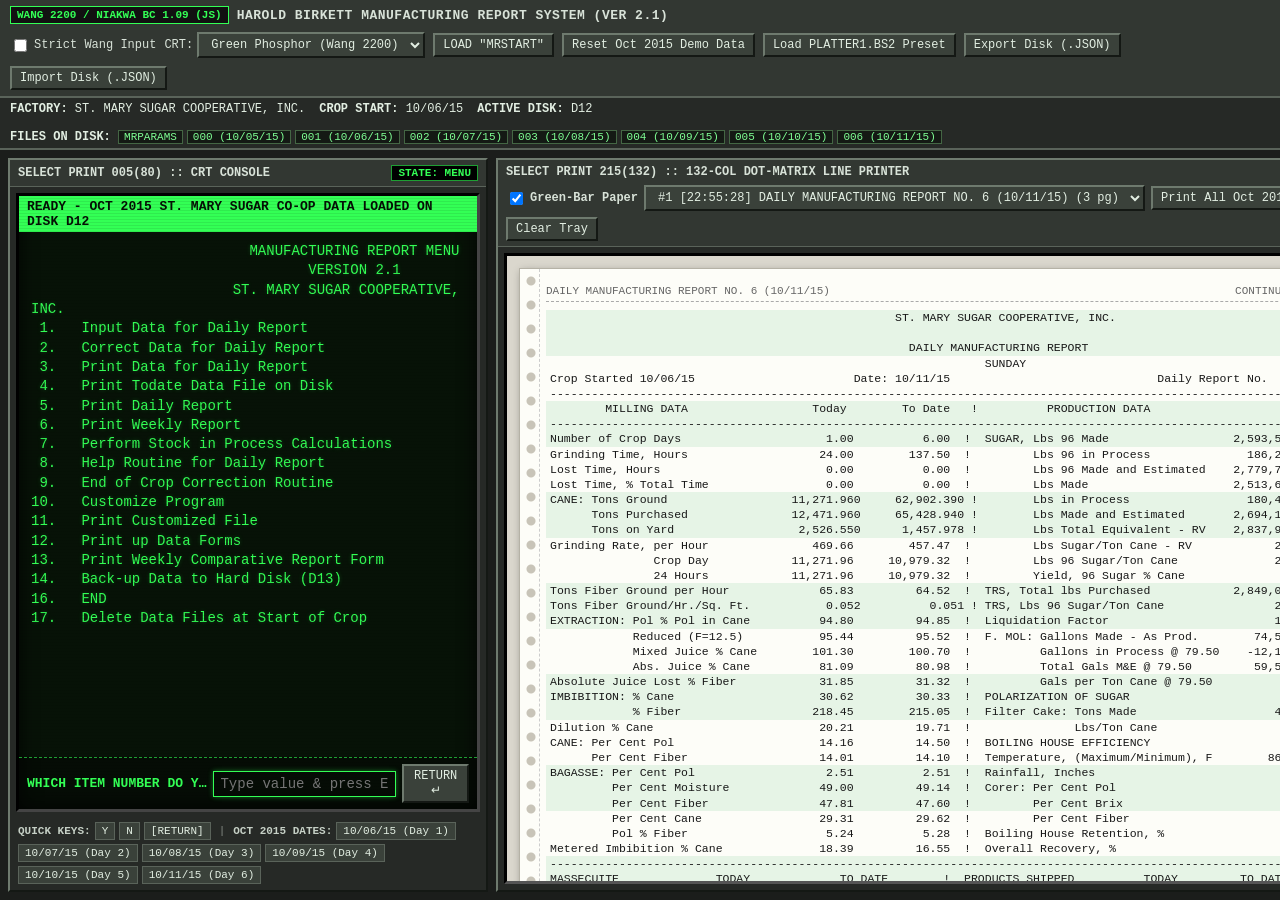
<file: index.html>
<!DOCTYPE html>
<html lang="en">
<head>
  <meta charset="UTF-8" />
  <meta name="viewport" content="width=device-width, initial-scale=1.0" />
  <title>Birkett MFR Program v2.1 - Wang 2200 / Niakwa BASIC-2 Terminal</title>
  <link rel="stylesheet" href="static/style.css" />
</head>
<body class="theme-green">
  <!-- Minimalist Dated Industrial System Header -->
  <header class="sys-topbar no-print">
    <div class="sys-brand">
      <span class="sys-badge">WANG 2200 / NIAKWA BC 1.09 (JS)</span>
      <span class="sys-title">HAROLD BIRKETT MANUFACTURING REPORT SYSTEM (VER 2.1)</span>
    </div>
    <div class="sys-controls">
      <label class="ctrl-item" title="In Strict Mode, pressing Enter on an empty prompt in Correct Data (Item 2) triggers RE-ENTER + Beep, just like Wang BASIC-2.">
        <input type="checkbox" id="chk-strict-mode" />
        <span>Strict Wang Input</span>
      </label>

      <label class="ctrl-item">
        <span>CRT:</span>
        <select id="sel-theme">
          <option value="theme-green">Green Phosphor (Wang 2200)</option>
          <option value="theme-amber">Amber Phosphor CRT</option>
          <option value="theme-dos">Niakwa DOS (Blue/White)</option>
          <option value="theme-win95">1995 Lab PC (Gray/Beige)</option>
        </select>
      </label>

      <button type="button" class="retro-btn" id="btn-return-menu" title="Abort current routine and reload MRSTART">
        LOAD "MRSTART"
      </button>
      <button type="button" class="retro-btn" id="btn-seed-stmary" title="Restore St. Mary Sugar Co-op Oct 2015 (Days 1-6) on Disk D12">
        Reset Oct 2015 Demo Data
      </button>
      <button type="button" class="retro-btn" id="btn-seed-raceland" title="Load Raceland Raw Sugar MRPARAMS from PLATTER1.BS2">
        Load PLATTER1.BS2 Preset
      </button>
      <button type="button" class="retro-btn" id="btn-export-disk" title="Export virtual disk (MRPARAMS + D12 + D13) as a JSON file">
        Export Disk (.JSON)
      </button>
      <button type="button" class="retro-btn" id="btn-import-disk" title="Import virtual disk (MRPARAMS + D12 + D13) from a JSON file">
        Import Disk (.JSON)
      </button>
      <input type="file" id="file-import-disk" accept=".json,application/json" style="display:none" />
    </div>
  </header>

  <!-- Disk & Factory Status Strip -->
  <section class="status-strip no-print">
    <div class="status-cell">
      <strong>FACTORY:</strong> <span id="lbl-factory">ST. MARY SUGAR COOPERATIVE, INC.</span>
    </div>
    <div class="status-cell">
      <strong>CROP START:</strong> <span id="lbl-crop-start">10/06/15</span>
    </div>
    <div class="status-cell">
      <strong>ACTIVE DISK:</strong> <span id="lbl-disk">D12</span>
    </div>
    <div class="status-cell disk-files-cell">
      <strong>FILES ON DISK:</strong>
      <span id="disk-files-list"></span>
    </div>
  </section>

  <!-- Main Dual-Hardware Workspace: 80-Col CRT Console + 132-Col Line Printer -->
  <main class="workspace">
    <!-- LEFT PANE: Device 005(80) CRT Terminal -->
    <section class="crt-panel no-print" aria-label="80-Column CRT Terminal">
      <div class="panel-header">
        <span>SELECT PRINT 005(80) :: CRT CONSOLE</span>
        <span id="lbl-state-badge" class="state-badge">STATE: MENU</span>
      </div>

      <div class="crt-bezel">
        <!-- Wang 2200 AT(1,0) & AT(3,0) Pinned Status Rows -->
        <div id="crt-top-row1" class="crt-pinned-row1"></div>
        <div id="crt-top-row3" class="crt-pinned-row3"></div>

        <!-- Scrollable 80-Col Screen Output -->
        <pre id="crt-screen" class="crt-screen" tabindex="0"></pre>

        <!-- Active BASIC INPUT / LINPUT Prompt Line -->
        <form id="crt-input-form" class="crt-input-bar" autocomplete="off">
          <span id="crt-prompt-label" class="crt-prompt-label">WHICH ITEM NUMBER DO YOU WANT?</span>
          <input
            type="text"
            id="crt-input"
            class="crt-input-field"
            placeholder="Type value & press ENTER..."
            autofocus
          />
          <button type="submit" class="retro-btn crt-enter-btn">RETURN &crarr;</button>
        </form>
      </div>

      <!-- Quick-Key Helper Strip for Demonstrations -->
      <div class="quick-keys-bar">
        <span class="qk-title">QUICK KEYS:</span>
        <button type="button" class="qk-btn" data-input="Y">Y</button>
        <button type="button" class="qk-btn" data-input="N">N</button>
        <button type="button" class="qk-btn" data-input="">[RETURN]</button>
        <span class="qk-sep">|</span>
        <span class="qk-title">OCT 2015 DATES:</span>
        <button type="button" class="qk-btn" data-input="10/06/15">10/06/15 (Day 1)</button>
        <button type="button" class="qk-btn" data-input="10/07/15">10/07/15 (Day 2)</button>
        <button type="button" class="qk-btn" data-input="10/08/15">10/08/15 (Day 3)</button>
        <button type="button" class="qk-btn" data-input="10/09/15">10/09/15 (Day 4)</button>
        <button type="button" class="qk-btn" data-input="10/10/15">10/10/15 (Day 5)</button>
        <button type="button" class="qk-btn" data-input="10/11/15">10/11/15 (Day 6)</button>
      </div>
    </section>

    <!-- RIGHT PANE: Device 215(132) Continuous-Feed Line Printer -->
    <section class="printer-panel" aria-label="132-Column Line Printer">
      <div class="panel-header no-print">
        <span>SELECT PRINT 215(132) :: 132-COL DOT-MATRIX LINE PRINTER</span>
        <div class="printer-actions">
          <label class="ctrl-item">
            <input type="checkbox" id="chk-greenbar" checked />
            <span>Green-Bar Paper</span>
          </label>
          <select id="sel-printer-job" class="retro-select" title="Select printed report in tray"></select>
          <button type="button" class="retro-btn" id="btn-batch-demo" title="Print all 6 Daily Reports + Weekly Report #1">
            Print All Oct 2015 Reports
          </button>
          <button type="button" class="retro-btn" id="btn-download-txt" title="Download current report as 132-column .TXT">
            Save .TXT
          </button>
          <button type="button" class="retro-btn" id="btn-print-paper" title="Send current report to browser/system printer">
            Print
          </button>
          <button type="button" class="retro-btn" id="btn-clear-printer" title="Tear off and clear printer output tray">
            Clear Tray
          </button>
        </div>
      </div>

      <div id="printer-tray" class="printer-tray greenbar-on">
        <!-- Rendered 132-column tractor-feed pages go here -->
      </div>
    </section>
  </main>

  <!-- Retro Disk File Inspector Modal -->
  <div id="disk-modal" class="modal-backdrop hidden no-print">
    <div class="modal-window">
      <div class="modal-header">
        <span id="modal-title">DISK FILE INSPECTOR</span>
        <button type="button" class="retro-btn" id="btn-close-modal">[X] CLOSE</button>
      </div>
      <pre id="modal-body" class="modal-body"></pre>
    </div>
  </div>

  <script src="static/mfr_engine.js"></script>
  <script src="static/app.js"></script>
</body>
</html>
</file>
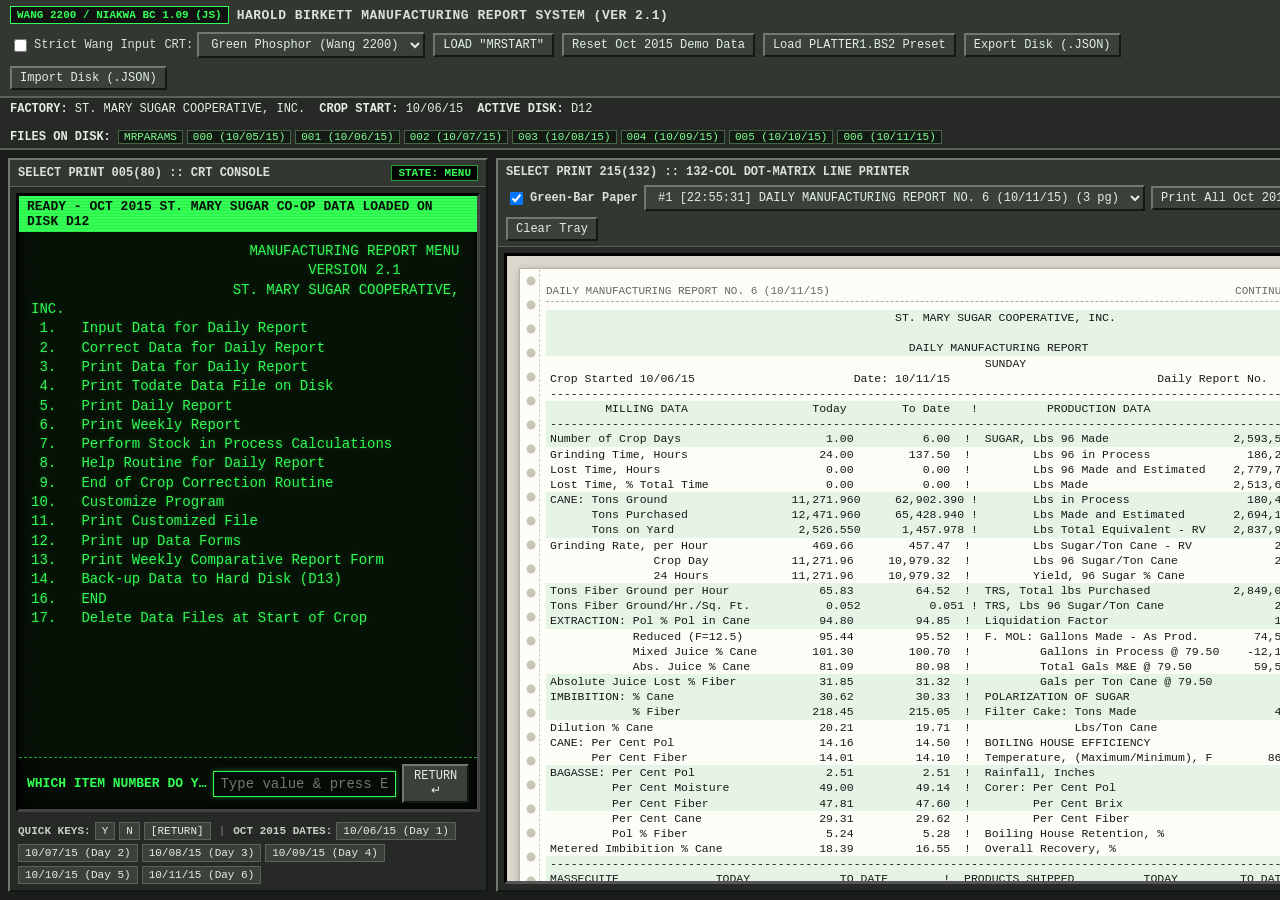
<file: static/index.html>
<!DOCTYPE html>
<html lang="en">
<head>
  <meta charset="UTF-8" />
  <meta name="viewport" content="width=device-width, initial-scale=1.0" />
  <title>Birkett MFR Program v2.1 - Wang 2200 / Niakwa BASIC-2 Terminal</title>
  <link rel="stylesheet" href="style.css" />
</head>
<body class="theme-green">
  <!-- Minimalist Dated Industrial System Header -->
  <header class="sys-topbar no-print">
    <div class="sys-brand">
      <span class="sys-badge">WANG 2200 / NIAKWA BC 1.09 (JS)</span>
      <span class="sys-title">HAROLD BIRKETT MANUFACTURING REPORT SYSTEM (VER 2.1)</span>
    </div>
    <div class="sys-controls">
      <label class="ctrl-item" title="In Strict Mode, pressing Enter on an empty prompt in Correct Data (Item 2) triggers RE-ENTER + Beep, just like Wang BASIC-2.">
        <input type="checkbox" id="chk-strict-mode" />
        <span>Strict Wang Input</span>
      </label>

      <label class="ctrl-item">
        <span>CRT:</span>
        <select id="sel-theme">
          <option value="theme-green">Green Phosphor (Wang 2200)</option>
          <option value="theme-amber">Amber Phosphor CRT</option>
          <option value="theme-dos">Niakwa DOS (Blue/White)</option>
          <option value="theme-win95">1995 Lab PC (Gray/Beige)</option>
        </select>
      </label>

      <button type="button" class="retro-btn" id="btn-return-menu" title="Abort current routine and reload MRSTART">
        LOAD "MRSTART"
      </button>
      <button type="button" class="retro-btn" id="btn-seed-stmary" title="Restore St. Mary Sugar Co-op Oct 2015 (Days 1-6) on Disk D12">
        Reset Oct 2015 Demo Data
      </button>
      <button type="button" class="retro-btn" id="btn-seed-raceland" title="Load Raceland Raw Sugar MRPARAMS from PLATTER1.BS2">
        Load PLATTER1.BS2 Preset
      </button>
      <button type="button" class="retro-btn" id="btn-export-disk" title="Export virtual disk (MRPARAMS + D12 + D13) as a JSON file">
        Export Disk (.JSON)
      </button>
      <button type="button" class="retro-btn" id="btn-import-disk" title="Import virtual disk (MRPARAMS + D12 + D13) from a JSON file">
        Import Disk (.JSON)
      </button>
      <input type="file" id="file-import-disk" accept=".json,application/json" style="display:none" />
    </div>
  </header>

  <!-- Disk & Factory Status Strip -->
  <section class="status-strip no-print">
    <div class="status-cell">
      <strong>FACTORY:</strong> <span id="lbl-factory">ST. MARY SUGAR COOPERATIVE, INC.</span>
    </div>
    <div class="status-cell">
      <strong>CROP START:</strong> <span id="lbl-crop-start">10/06/15</span>
    </div>
    <div class="status-cell">
      <strong>ACTIVE DISK:</strong> <span id="lbl-disk">D12</span>
    </div>
    <div class="status-cell disk-files-cell">
      <strong>FILES ON DISK:</strong>
      <span id="disk-files-list"></span>
    </div>
  </section>

  <!-- Main Dual-Hardware Workspace: 80-Col CRT Console + 132-Col Line Printer -->
  <main class="workspace">
    <!-- LEFT PANE: Device 005(80) CRT Terminal -->
    <section class="crt-panel no-print" aria-label="80-Column CRT Terminal">
      <div class="panel-header">
        <span>SELECT PRINT 005(80) :: CRT CONSOLE</span>
        <span id="lbl-state-badge" class="state-badge">STATE: MENU</span>
      </div>

      <div class="crt-bezel">
        <!-- Wang 2200 AT(1,0) & AT(3,0) Pinned Status Rows -->
        <div id="crt-top-row1" class="crt-pinned-row1"></div>
        <div id="crt-top-row3" class="crt-pinned-row3"></div>

        <!-- Scrollable 80-Col Screen Output -->
        <pre id="crt-screen" class="crt-screen" tabindex="0"></pre>

        <!-- Active BASIC INPUT / LINPUT Prompt Line -->
        <form id="crt-input-form" class="crt-input-bar" autocomplete="off">
          <span id="crt-prompt-label" class="crt-prompt-label">WHICH ITEM NUMBER DO YOU WANT?</span>
          <input
            type="text"
            id="crt-input"
            class="crt-input-field"
            placeholder="Type value & press ENTER..."
            autofocus
          />
          <button type="submit" class="retro-btn crt-enter-btn">RETURN &crarr;</button>
        </form>
      </div>

      <!-- Quick-Key Helper Strip for Demonstrations -->
      <div class="quick-keys-bar">
        <span class="qk-title">QUICK KEYS:</span>
        <button type="button" class="qk-btn" data-input="Y">Y</button>
        <button type="button" class="qk-btn" data-input="N">N</button>
        <button type="button" class="qk-btn" data-input="">[RETURN]</button>
        <span class="qk-sep">|</span>
        <span class="qk-title">OCT 2015 DATES:</span>
        <button type="button" class="qk-btn" data-input="10/06/15">10/06/15 (Day 1)</button>
        <button type="button" class="qk-btn" data-input="10/07/15">10/07/15 (Day 2)</button>
        <button type="button" class="qk-btn" data-input="10/08/15">10/08/15 (Day 3)</button>
        <button type="button" class="qk-btn" data-input="10/09/15">10/09/15 (Day 4)</button>
        <button type="button" class="qk-btn" data-input="10/10/15">10/10/15 (Day 5)</button>
        <button type="button" class="qk-btn" data-input="10/11/15">10/11/15 (Day 6)</button>
      </div>
    </section>

    <!-- RIGHT PANE: Device 215(132) Continuous-Feed Line Printer -->
    <section class="printer-panel" aria-label="132-Column Line Printer">
      <div class="panel-header no-print">
        <span>SELECT PRINT 215(132) :: 132-COL DOT-MATRIX LINE PRINTER</span>
        <div class="printer-actions">
          <label class="ctrl-item">
            <input type="checkbox" id="chk-greenbar" checked />
            <span>Green-Bar Paper</span>
          </label>
          <select id="sel-printer-job" class="retro-select" title="Select printed report in tray"></select>
          <button type="button" class="retro-btn" id="btn-batch-demo" title="Print all 6 Daily Reports + Weekly Report #1">
            Print All Oct 2015 Reports
          </button>
          <button type="button" class="retro-btn" id="btn-download-txt" title="Download current report as 132-column .TXT">
            Save .TXT
          </button>
          <button type="button" class="retro-btn" id="btn-print-paper" title="Send current report to browser/system printer">
            Print
          </button>
          <button type="button" class="retro-btn" id="btn-clear-printer" title="Tear off and clear printer output tray">
            Clear Tray
          </button>
        </div>
      </div>

      <div id="printer-tray" class="printer-tray greenbar-on">
        <!-- Rendered 132-column tractor-feed pages go here -->
      </div>
    </section>
  </main>

  <!-- Retro Disk File Inspector Modal -->
  <div id="disk-modal" class="modal-backdrop hidden no-print">
    <div class="modal-window">
      <div class="modal-header">
        <span id="modal-title">DISK FILE INSPECTOR</span>
        <button type="button" class="retro-btn" id="btn-close-modal">[X] CLOSE</button>
      </div>
      <pre id="modal-body" class="modal-body"></pre>
    </div>
  </div>

  <script src="mfr_engine.js"></script>
  <script src="app.js"></script>
</body>
</html>
</file>
<file: static/style.css>
/* ============================================================================
   Minimalist Dated Retro Stylesheet (Wang 2200 CRT + 132-Column Line Printer)
   ============================================================================ */

:root {
  --bg-outer: #1b1d1b;
  --panel-bg: #262926;
  --panel-border: #5a635a;
  --header-bg: #323732;
  --header-fg: #d8e2d8;
  --crt-bg: #071207;
  --crt-fg: #33ff55;
  --crt-dim: #1e9e33;
  --crt-alert-bg: #33ff55;
  --crt-alert-fg: #051005;
  --crt-err-bg: #aa1111;
  --crt-err-fg: #ffffff;
  --btn-bg: #3a413a;
  --btn-fg: #e2eee2;
  --btn-border-light: #6e7a6e;
  --btn-border-dark: #141814;
  --font-mono: "Consolas", "Lucida Console", "Courier New", monospace;
}

body.theme-amber {
  --crt-bg: #140c02;
  --crt-fg: #ffb000;
  --crt-dim: #b57800;
  --crt-alert-bg: #ffb000;
  --crt-alert-fg: #140c02;
}

body.theme-dos {
  --bg-outer: #101828;
  --panel-bg: #1b263b;
  --panel-border: #5c7cfa;
  --header-bg: #000080;
  --header-fg: #ffffff;
  --crt-bg: #000080;
  --crt-fg: #ffff55;
  --crt-dim: #aaaaaa;
  --crt-alert-bg: #00aaaa;
  --crt-alert-fg: #000000;
}

body.theme-win95 {
  --bg-outer: #008080;
  --panel-bg: #c0c0c0;
  --panel-border: #808080;
  --header-bg: #000080;
  --header-fg: #ffffff;
  --crt-bg: #000000;
  --crt-fg: #00ff00;
  --crt-dim: #00aa00;
  --crt-alert-bg: #ffff00;
  --crt-alert-fg: #000000;
  --btn-bg: #c0c0c0;
  --btn-fg: #000000;
  --btn-border-light: #ffffff;
  --btn-border-dark: #404040;
}

* {
  box-sizing: border-box;
}

html, body {
  margin: 0;
  padding: 0;
  height: 100%;
  background: var(--bg-outer);
  color: var(--header-fg);
  font-family: var(--font-mono);
  font-size: 13px;
  overflow: hidden;
  display: flex;
  flex-direction: column;
}

/* Top Control Bar */
.sys-topbar {
  display: flex;
  flex-wrap: wrap;
  justify-content: space-between;
  align-items: center;
  gap: 8px;
  padding: 6px 10px;
  background: var(--header-bg);
  border-bottom: 2px solid var(--panel-border);
}

.sys-brand {
  display: flex;
  align-items: center;
  gap: 8px;
}

.sys-badge {
  background: #111;
  color: #33ff55;
  border: 1px solid #33ff55;
  padding: 2px 6px;
  font-size: 11px;
  font-weight: bold;
}

.sys-title {
  font-weight: bold;
  letter-spacing: 0.5px;
}

.sys-controls {
  display: flex;
  flex-wrap: wrap;
  align-items: center;
  gap: 8px;
}

.ctrl-item {
  display: inline-flex;
  align-items: center;
  gap: 4px;
  font-size: 12px;
  cursor: pointer;
}

/* Classic Beveled Buttons & Selects */
.retro-btn, .retro-select, #sel-theme {
  font-family: var(--font-mono);
  font-size: 12px;
  background: var(--btn-bg);
  color: var(--btn-fg);
  border-top: 2px solid var(--btn-border-light);
  border-left: 2px solid var(--btn-border-light);
  border-right: 2px solid var(--btn-border-dark);
  border-bottom: 2px solid var(--btn-border-dark);
  padding: 3px 8px;
  cursor: pointer;
}

.retro-btn:active {
  border-top: 2px solid var(--btn-border-dark);
  border-left: 2px solid var(--btn-border-dark);
  border-right: 2px solid var(--btn-border-light);
  border-bottom: 2px solid var(--btn-border-light);
}

/* Status Strip */
.status-strip {
  display: flex;
  flex-wrap: wrap;
  gap: 14px;
  padding: 4px 10px;
  background: var(--panel-bg);
  border-bottom: 2px solid var(--panel-border);
  font-size: 12px;
  color: var(--btn-fg);
}

.disk-file-tag {
  display: inline-block;
  background: #141914;
  color: #7fff94;
  border: 1px solid #446644;
  padding: 0 5px;
  margin-right: 4px;
  cursor: pointer;
  font-size: 11px;
}

.disk-file-tag:hover {
  background: #2c472c;
}

/* Main Split Workspace */
.workspace {
  flex: 1;
  display: grid;
  grid-template-columns: minmax(480px, 42%) 1fr;
  gap: 8px;
  padding: 8px;
  min-height: 0;
}

@media (max-width: 1100px) {
  html, body {
    overflow: auto;
    height: auto;
  }
  .workspace {
    grid-template-columns: 1fr;
  }
}

.crt-panel, .printer-panel {
  display: flex;
  flex-direction: column;
  background: var(--panel-bg);
  border-top: 2px solid var(--btn-border-light);
  border-left: 2px solid var(--btn-border-light);
  border-right: 2px solid var(--btn-border-dark);
  border-bottom: 2px solid var(--btn-border-dark);
  min-height: 0;
}

.panel-header {
  display: flex;
  justify-content: space-between;
  align-items: center;
  flex-wrap: wrap;
  gap: 6px;
  padding: 5px 8px;
  background: var(--header-bg);
  color: var(--header-fg);
  font-weight: bold;
  font-size: 12px;
  border-bottom: 1px solid var(--panel-border);
}

.state-badge {
  background: #000;
  color: var(--crt-fg);
  padding: 1px 6px;
  border: 1px solid var(--crt-dim);
  font-size: 11px;
}

/* CRT Bezel & Screen */
.crt-bezel {
  flex: 1;
  display: flex;
  flex-direction: column;
  margin: 6px;
  background: var(--crt-bg);
  color: var(--crt-fg);
  border: 3px inset #444;
  box-shadow: inset 0 0 18px rgba(0, 0, 0, 0.85);
  min-height: 0;
  position: relative;
}

/* Subtle CRT scanline overlay */
.crt-bezel::after {
  content: "";
  position: absolute;
  inset: 0;
  background: repeating-linear-gradient(
    to bottom,
    rgba(255, 255, 255, 0),
    rgba(255, 255, 255, 0) 2px,
    rgba(0, 0, 0, 0.16) 3px
  );
  pointer-events: none;
}

.crt-pinned-row1 {
  background: var(--crt-alert-bg);
  color: var(--crt-alert-fg);
  font-weight: bold;
  padding: 3px 8px;
  min-height: 22px;
  font-size: 13px;
}

.crt-pinned-row1:empty {
  display: none;
}

.crt-pinned-row3 {
  background: var(--crt-err-bg);
  color: var(--crt-err-fg);
  font-weight: bold;
  padding: 3px 8px;
  font-size: 13px;
}

.crt-pinned-row3:empty {
  display: none;
}

.crt-screen {
  flex: 1;
  margin: 0;
  padding: 10px 12px;
  overflow-y: auto;
  font-family: var(--font-mono);
  font-size: 14px;
  line-height: 1.38;
  white-space: pre-wrap;
  word-break: break-word;
  text-shadow: 0 0 4px rgba(51, 255, 85, 0.25);
}

.crt-menu-item-link {
  cursor: pointer;
  text-decoration: none;
  color: inherit;
}

.crt-menu-item-link:hover {
  background: var(--crt-fg);
  color: var(--crt-bg);
}

.crt-input-bar {
  display: flex;
  align-items: center;
  gap: 6px;
  padding: 6px 8px;
  border-top: 1px dashed var(--crt-dim);
  background: rgba(0, 0, 0, 0.35);
  z-index: 1;
}

.crt-prompt-label {
  font-weight: bold;
  white-space: nowrap;
  overflow: hidden;
  text-overflow: ellipsis;
  max-width: 55%;
}

.crt-input-field {
  flex: 1;
  background: transparent;
  color: var(--crt-fg);
  border: 1px solid var(--crt-dim);
  padding: 4px 6px;
  font-family: var(--font-mono);
  font-size: 14px;
  outline: none;
}

.crt-input-field:focus {
  border-color: var(--crt-fg);
  box-shadow: 0 0 5px rgba(51, 255, 85, 0.4);
}

/* Quick Keys Strip */
.quick-keys-bar {
  display: flex;
  flex-wrap: wrap;
  align-items: center;
  gap: 4px;
  padding: 4px 8px 6px;
  font-size: 11px;
  color: var(--btn-fg);
}

.qk-title {
  font-weight: bold;
  opacity: 0.85;
}

.qk-sep {
  margin: 0 4px;
  opacity: 0.5;
}

.qk-btn {
  font-family: var(--font-mono);
  font-size: 11px;
  background: var(--btn-bg);
  color: var(--btn-fg);
  border: 1px solid var(--panel-border);
  padding: 2px 6px;
  cursor: pointer;
}

.qk-btn:hover {
  filter: brightness(1.15);
}

/* 132-Column Line Printer Tray */
.printer-actions {
  display: flex;
  flex-wrap: wrap;
  align-items: center;
  gap: 6px;
}

.printer-tray {
  flex: 1;
  margin: 6px;
  background: #dad7cd;
  border: 3px inset #555;
  overflow: auto;
  padding: 12px;
}

.paper-sheet {
  position: relative;
  background: #fdfdf8;
  color: #181818;
  border: 1px solid #b5b2a6;
  box-shadow: 2px 3px 8px rgba(0, 0, 0, 0.35);
  margin: 0 auto 22px auto;
  padding: 16px 26px;
  width: fit-content;
  min-width: 960px;
}

/* Tractor-feed sprocket holes on left and right margins */
.paper-sheet::before,
.paper-sheet::after {
  content: "";
  position: absolute;
  top: 0;
  bottom: 0;
  width: 16px;
  background-image: radial-gradient(circle, #c8c4b8 4px, transparent 5px);
  background-size: 16px 24px;
}

.paper-sheet::before {
  left: 3px;
  border-right: 1px dashed #ccc;
}

.paper-sheet::after {
  right: 3px;
  border-left: 1px dashed #ccc;
}

.printer-tray.greenbar-on .paper-line:nth-child(6n+1),
.printer-tray.greenbar-on .paper-line:nth-child(6n+2),
.printer-tray.greenbar-on .paper-line:nth-child(6n+3) {
  background-color: #e6f4e6;
}

.paper-page-header {
  display: flex;
  justify-content: space-between;
  font-size: 11px;
  color: #666;
  border-bottom: 1px dashed #aaa;
  padding-bottom: 4px;
  margin-bottom: 8px;
}

.paper-content {
  margin: 0;
  font-family: var(--font-mono);
  font-size: 11.5px;
  line-height: 1.32;
}

.paper-line {
  white-space: pre;
  min-height: 15px;
  padding: 0 4px;
}

/* Modal Inspector */
.modal-backdrop {
  position: fixed;
  inset: 0;
  background: rgba(0, 0, 0, 0.7);
  display: flex;
  align-items: center;
  justify-content: center;
  z-index: 100;
}

.modal-backdrop.hidden {
  display: none;
}

.modal-window {
  background: var(--panel-bg);
  color: var(--btn-fg);
  border: 2px solid var(--btn-border-light);
  width: min(820px, 92vw);
  max-height: 82vh;
  display: flex;
  flex-direction: column;
}

.modal-header {
  display: flex;
  justify-content: space-between;
  align-items: center;
  padding: 6px 10px;
  background: var(--header-bg);
  font-weight: bold;
}

.modal-body {
  margin: 0;
  padding: 12px;
  overflow: auto;
  background: #0d110d;
  color: #7fff94;
  font-family: var(--font-mono);
  font-size: 12px;
}

/* Clean Print Media Rules */
@media print {
  .no-print {
    display: none !important;
  }
  html, body, .workspace, .printer-panel, .printer-tray {
    height: auto !important;
    overflow: visible !important;
    background: #fff !important;
    border: none !important;
    margin: 0 !important;
    padding: 0 !important;
    display: block !important;
  }
  .paper-sheet {
    box-shadow: none !important;
    border: none !important;
    margin: 0 !important;
    padding: 0 !important;
    page-break-after: always;
  }
  .paper-sheet::before,
  .paper-sheet::after,
  .paper-page-header {
    display: none !important;
  }
  .paper-content {
    font-size: 8.5pt !important;
    line-height: 1.18 !important;
  }
}
</file>
